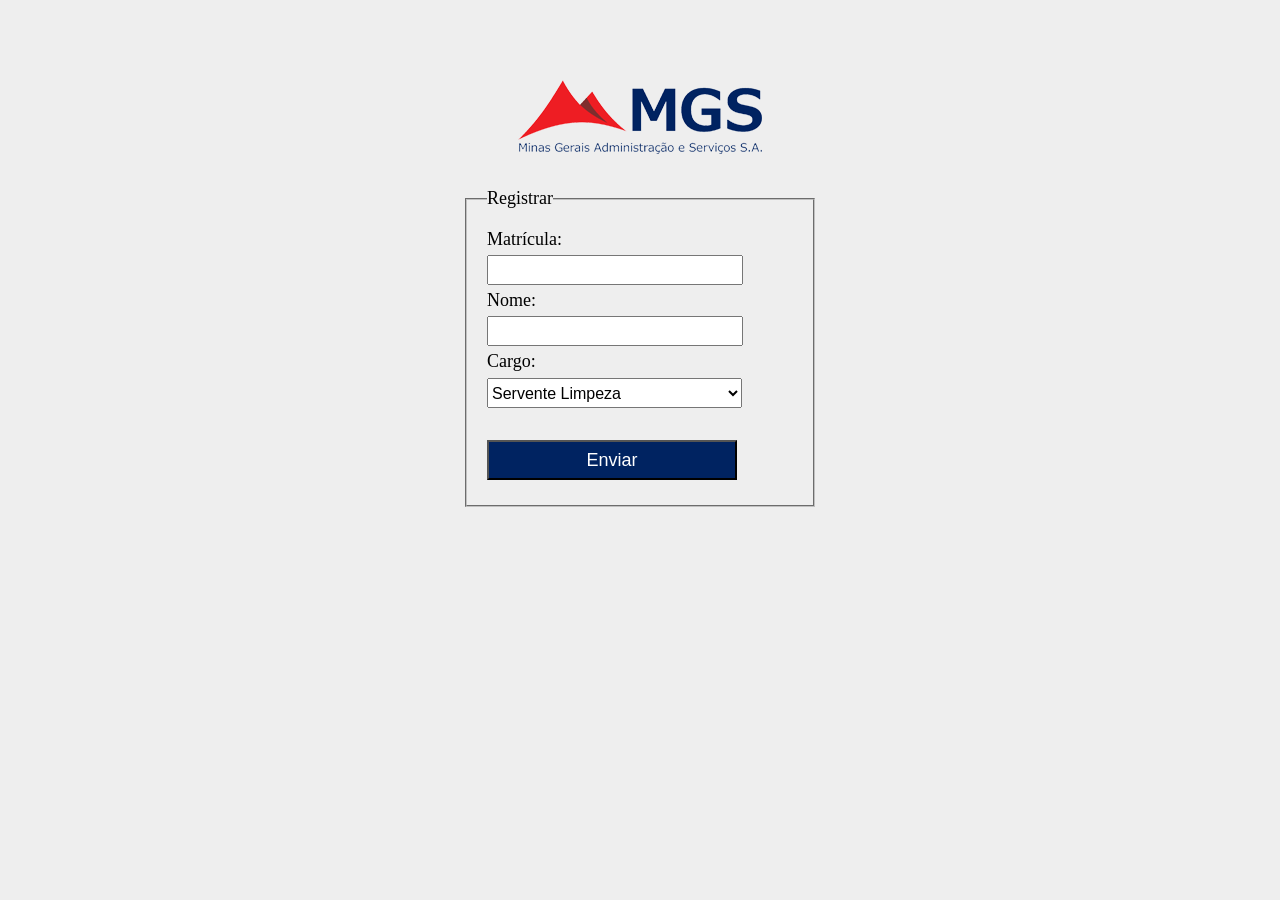
<file: index.html>
<!DOCTYPE html>
<html lang="en">
  <head>
    <meta charset="UTF-8" />
    <meta http-equiv="X-UA-Compatible" content="IE=edge" />
    <meta name="viewport" content="width=device-width, initial-scale=1.0" />
    <link rel="stylesheet" href="./style.css" />
    <title>Registrar</title>
  </head>
  <body>
    <div class="container">
      <!--Cabeçalho-logo-->
      <header class="header">
        <img src="./assets/image/logotipo.png" alt="" />
      </header>

      <!--Main-Form-->
      <div class="main">
        <form
          action="https://api.sheetmonkey.io/form/aHepYDw5u47V85kLRkma1g"
          method="post"
        >
          <fieldset>
            <legend>Registrar</legend>

            <label for="matricula">Matrícula:</label> <br />
            <input type="number" name="Matricula" id="matricula" /> <br />

            <label for="nome">Nome:</label> <br />
            <input type="text" id="nome" name="Nome" /> <br />

            <label for="cargo">Cargo:</label> <br />
            <select name="Cargo" id="cargo">
              <option value="Servente de Limpeza">Servente Limpeza</option>
              <option value="Servente Escolar ">Servente Escolar</option>
              <option value="Auxiliar Limpeza ">Auxiliar de Limpeza</option>
              <option value="Faxineiro ">Faxineiro</option>
            </select>
            <br />
            <!--<input type="text" id="cargo" name="Cargo" /> <br /> -->

            <input type="hidden" id="data" name="Data" value="" /> <br />

            <input type="submit" value="Enviar" id="submit" />
          </fieldset>
        </form>
      </div>
    </div>
  </body>
  <script src="./assets/js/script.js"></script>
</html>
</file>
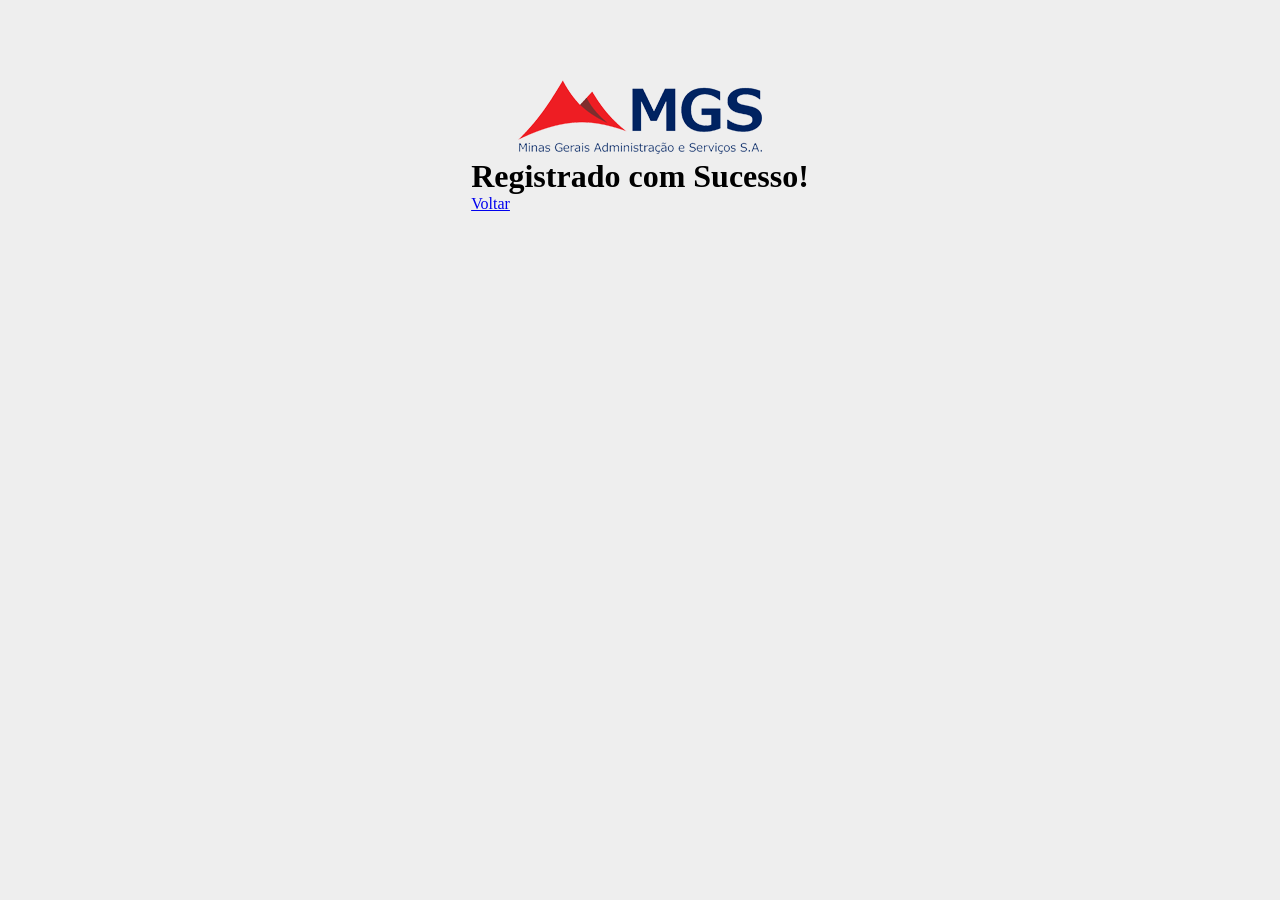
<file: sucess.html>
<!DOCTYPE html>
<html lang="en">
  <head>
    <meta charset="UTF-8" />
    <meta http-equiv="X-UA-Compatible" content="IE=edge" />
    <meta name="viewport" content="width=device-width, initial-scale=1.0" />
    <link rel="stylesheet" href="./style.css" />
    <title>Sucesso</title>
  </head>
  <body>
    <div class="container">
      <!--Cabeçalho-logo-->
      <header class="header">
        <img src="./assets/image/logotipo.png" alt="" />
      </header>
      <div class="main-sucesso">
        <h1>Registrado com Sucesso!</h1>
        <p id="dataHora" value=""></p>
        <div class="back">
          <a href="./index.html">Voltar</a>
        </div>
      </div>
    </div>
  </body>
  <script src="./assets/js/script.js"></script>
</html>
</file>
<file: style.css>
/***************** GERAL **********************/
* {
  margin: 0;
  padding: 0;
  box-sizing: border-box;
}

body {
  background-color: #eee;
}
.container {
  height: 100vh;
  display: flex;
  flex-direction: column;
  align-items: center;
}
/***************** HEADER **********************/
.header {
  padding-top: 80px;
}
/***************** MAIN **********************/
.main {
  padding: 30px 0px;
  max-width: 350px;
  font-size: 18px;
}

fieldset {
  width: 350px;
  padding: 20px;
}
input {
  height: 30px;
  padding: 00px 10px;
  font-size: 18px;
  margin: 5px 0px;
}
select {
  font-size: 16px;
  height: 30px;
  width: 255px;
  margin: 6px 0px;
}

#submit {
  height: 40px;
  width: 250px;
  background-color: #002361;
  color: #fff;
}
</file>
